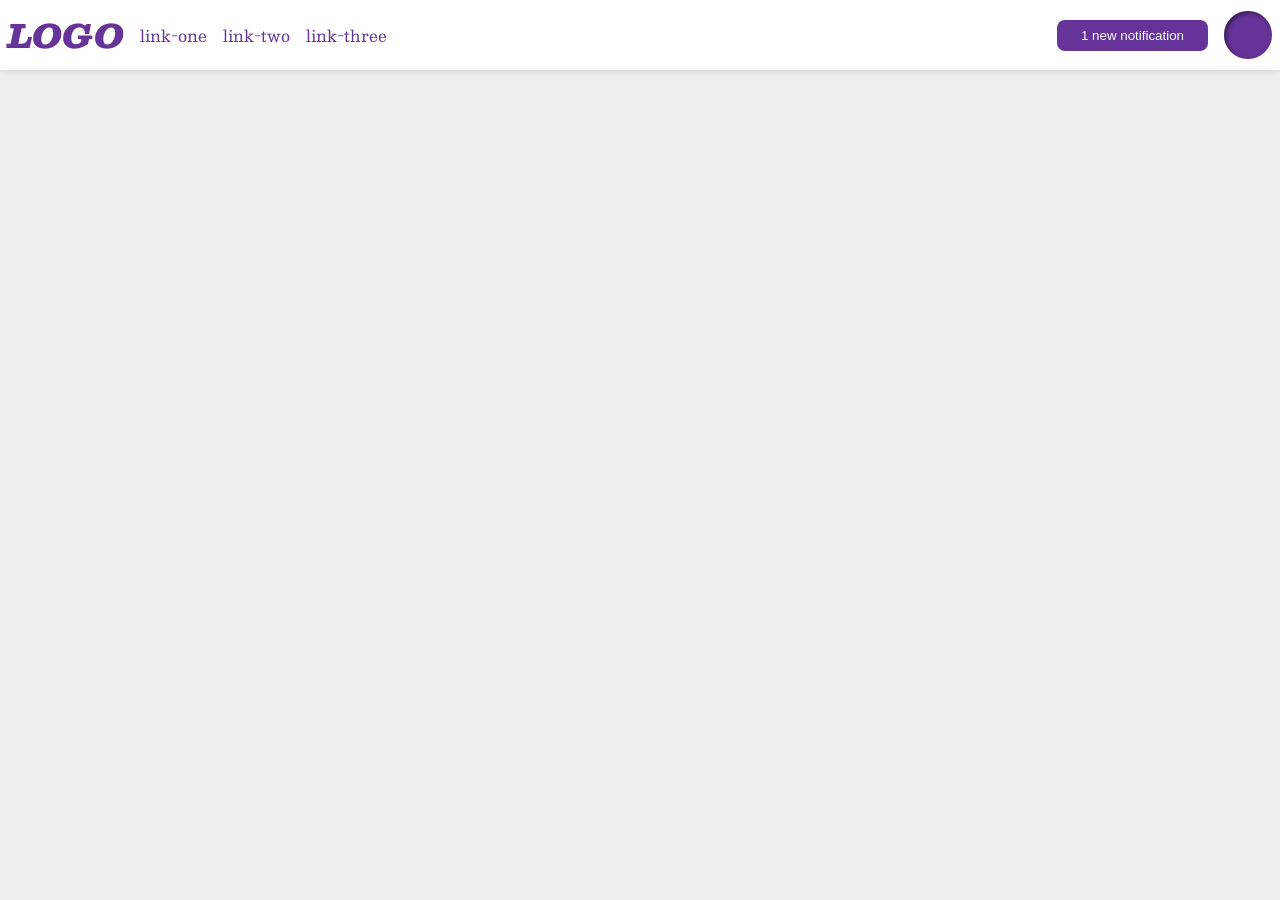
<file: foundations/flex/03-flex-header-2/index.html>
<!DOCTYPE html>
<html lang="en">
  <head>
    <meta charset="UTF-8">
    <meta http-equiv="X-UA-Compatible" content="IE=edge">
    <meta name="viewport" content="width=device-width, initial-scale=1.0">
    <title>Flex Header 2</title>
    <link rel="stylesheet" href="style.css">
  </head>
  <body>
    <div class="header">
    <div class="left">
      <div class="logo">
        LOGO
      </div>
      <ul class="links">
        <li><a href="https://google.com">link-one</a></li>
        <li><a href="https://google.com">link-two</a></li>
        <li><a href="https://google.com">link-three</a></li>
      </ul>
    </div>
    <div class="right">
      <button class="notifications">
        1 new notification
      </button>
      <div class="profile-image"></div>
    </div>
    </div>
  </body>
</html>
</file>
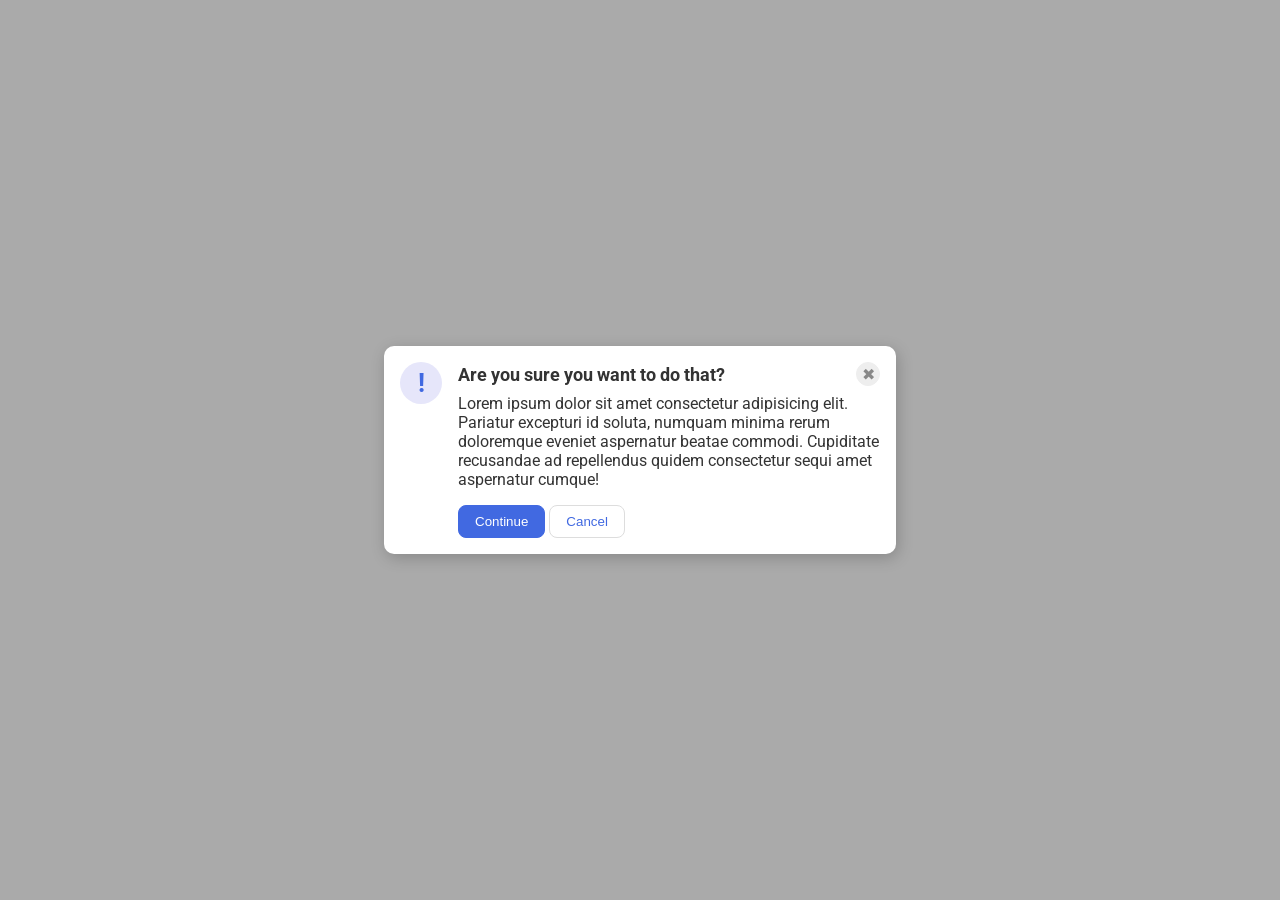
<file: foundations/flex/05-flex-modal/index.html>
<!DOCTYPE html>
<html lang="en">
  <head>
    <meta charset="UTF-8">
    <meta http-equiv="X-UA-Compatible" content="IE=edge">
    <meta name="viewport" content="width=device-width, initial-scale=1.0">
    <link rel="stylesheet" href="style.css">
    <title>Modal</title>
  </head>
  <body>
    <div class="modal">
      <div class="icon">!</div>
      <div class="container">
        <div class="header">Are you sure you want to do that?
          <button class="close-button">✖</button>
        </div>
        <div class="text">Lorem ipsum dolor sit amet consectetur adipisicing elit. Pariatur excepturi id soluta, numquam minima rerum doloremque eveniet aspernatur beatae commodi. Cupiditate recusandae ad repellendus quidem consectetur sequi amet aspernatur cumque!</div>
        <button class="continue">Continue</button>
        <button class="cancel">Cancel</button>
      </div>
    </div>
  </body>
</html>
</file>
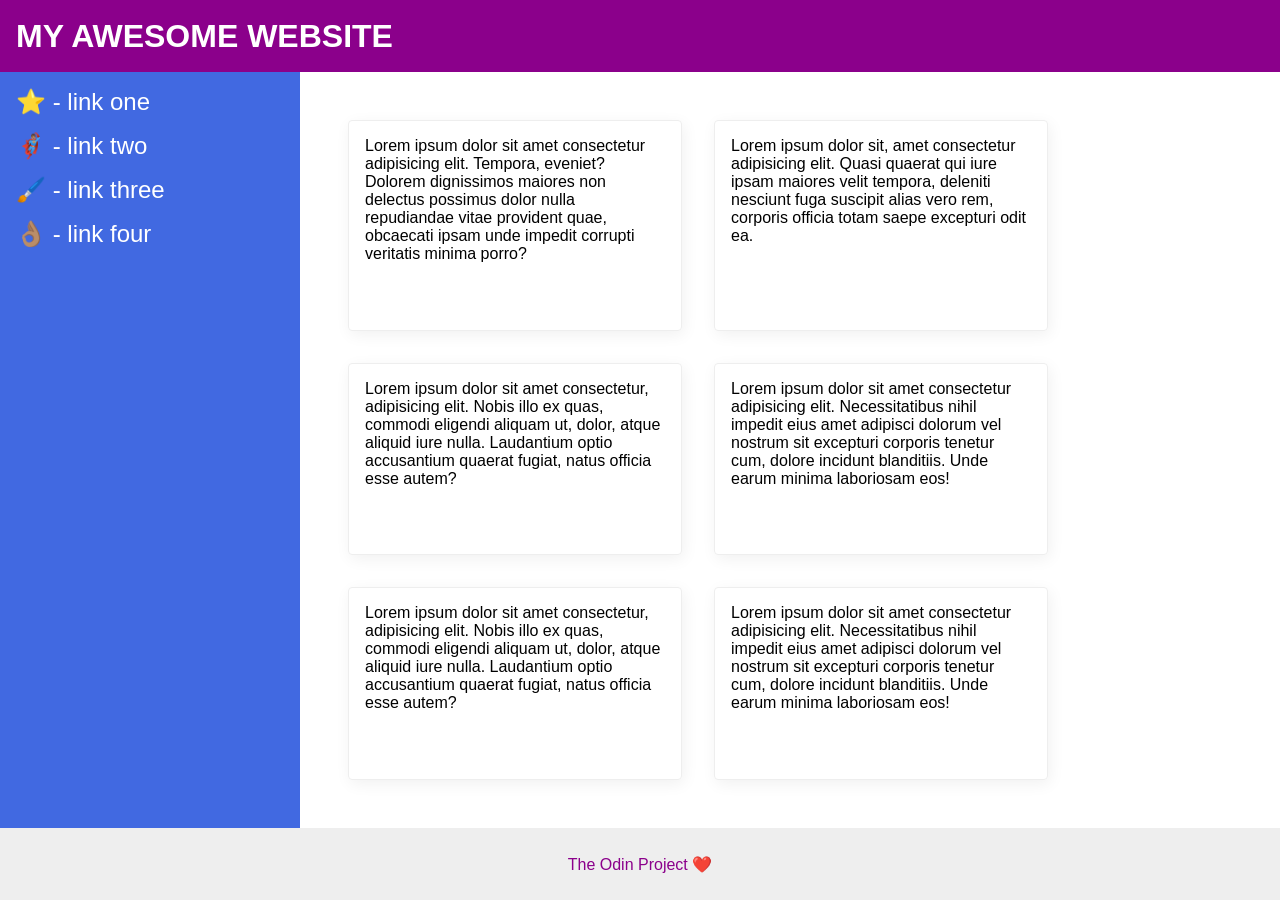
<file: foundations/flex/07-flex-layout-2/index.html>
<!DOCTYPE html>
<html lang="en">
  <head>
    <meta charset="UTF-8">
    <meta http-equiv="X-UA-Compatible" content="IE=edge">
    <meta name="viewport" content="width=device-width, initial-scale=1.0">
    <title>The Holy Grail</title>
    <link rel="stylesheet" href="style.css">
  </head>
  <body>
    <div class="header">
      MY AWESOME WEBSITE
    </div>
    <div class="body">
      <div class="sidebar">
        <ul>
          <li><a href="#">⭐ - link one</a></li>
          <li><a href="#">🦸🏽‍♂️ - link two</a></li>
          <li><a href="#">🖌️ - link three</a></li>
          <li><a href="#">👌🏽 - link four</a></li>
        </ul>
      </div>
      <div class="container">
        <div class="card">Lorem ipsum dolor sit amet consectetur adipisicing elit. Tempora, eveniet? Dolorem dignissimos maiores non delectus possimus dolor nulla repudiandae vitae provident quae, obcaecati ipsam unde impedit corrupti veritatis minima porro?</div>
        <div class="card">Lorem ipsum dolor sit, amet consectetur adipisicing elit. Quasi quaerat qui iure ipsam maiores velit tempora, deleniti nesciunt fuga suscipit alias vero rem, corporis officia totam saepe excepturi odit ea.</div>
        <div class="card">Lorem ipsum dolor sit amet consectetur, adipisicing elit. Nobis illo ex quas, commodi eligendi aliquam ut, dolor, atque aliquid iure nulla. Laudantium optio accusantium quaerat fugiat, natus officia esse autem?</div>
        <div class="card">Lorem ipsum dolor sit amet consectetur adipisicing elit. Necessitatibus nihil impedit eius amet adipisci dolorum vel nostrum sit excepturi corporis tenetur cum, dolore incidunt blanditiis. Unde earum minima laboriosam eos!</div>
        <div class="card">Lorem ipsum dolor sit amet consectetur, adipisicing elit. Nobis illo ex quas, commodi eligendi aliquam ut, dolor, atque aliquid iure nulla. Laudantium optio accusantium quaerat fugiat, natus officia esse autem?</div>
        <div class="card">Lorem ipsum dolor sit amet consectetur adipisicing elit. Necessitatibus nihil impedit eius amet adipisci dolorum vel nostrum sit excepturi corporis tenetur cum, dolore incidunt blanditiis. Unde earum minima laboriosam eos!</div>
      </div>
    </div>
    </body>
    <div class="footer">
      The Odin Project ❤️
    </div>
  </body>
</html>
</file>
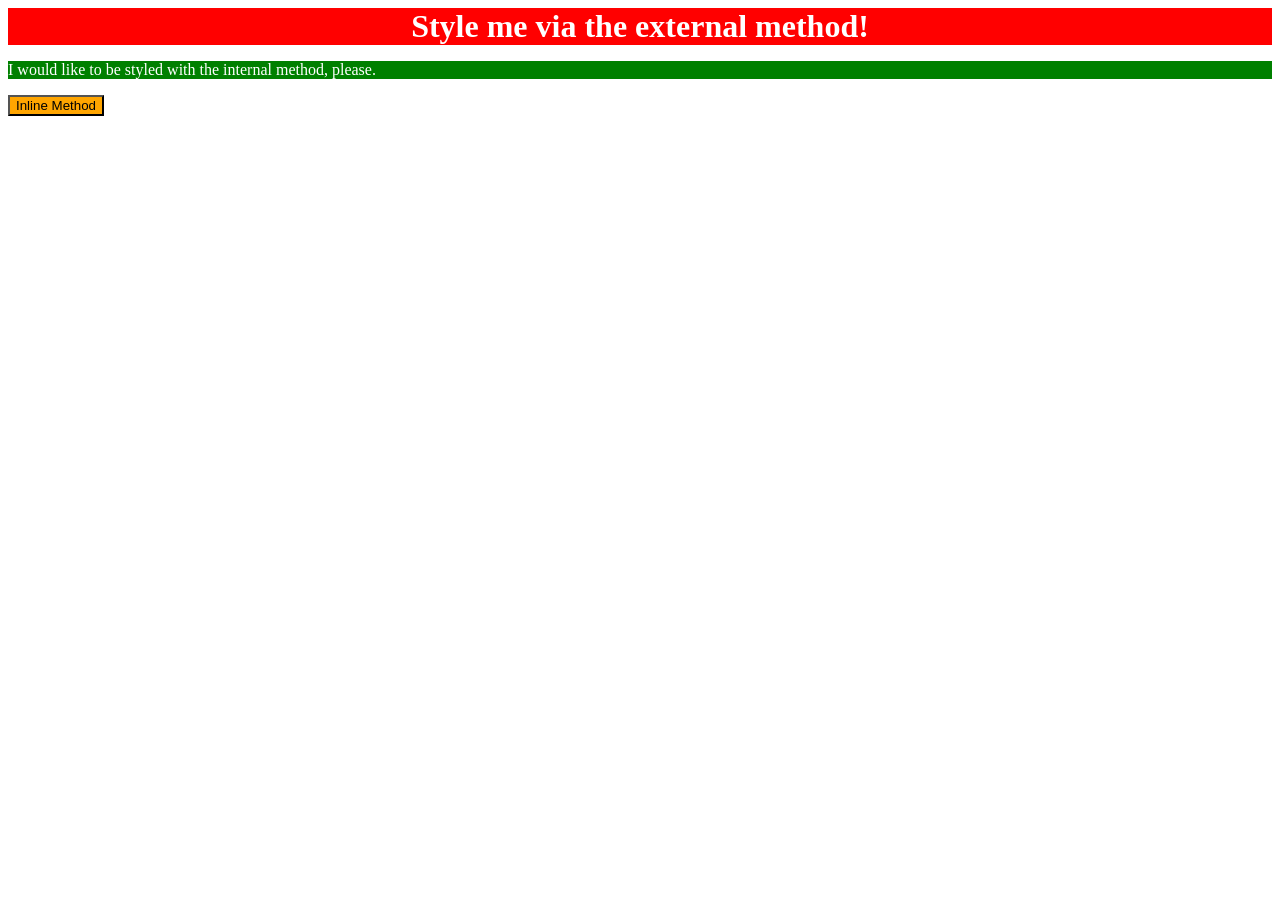
<file: foundations/intro-to-css/01-css-methods/index.html>
<!DOCTYPE html>
<html lang="en">
  <head>
    <meta charset="UTF-8">
    <meta http-equiv="X-UA-Compatible" content="IE=edge">
    <meta name="viewport" content="width=device-width, initial-scale=1.0">
    <title>Methods for Adding CSS</title>
    <link rel="stylesheet" href="style1.css">

    <style>
      p {
        background-color: green;
        color: white;
      }
    </style>
  </head>
  <body>
    <div>Style me via the external method!</div>
    <p>I would like to be styled with the internal method, please.</p>
    <button style="background-color: orange;">Inline Method</button>
  </body>
</html>
</file>
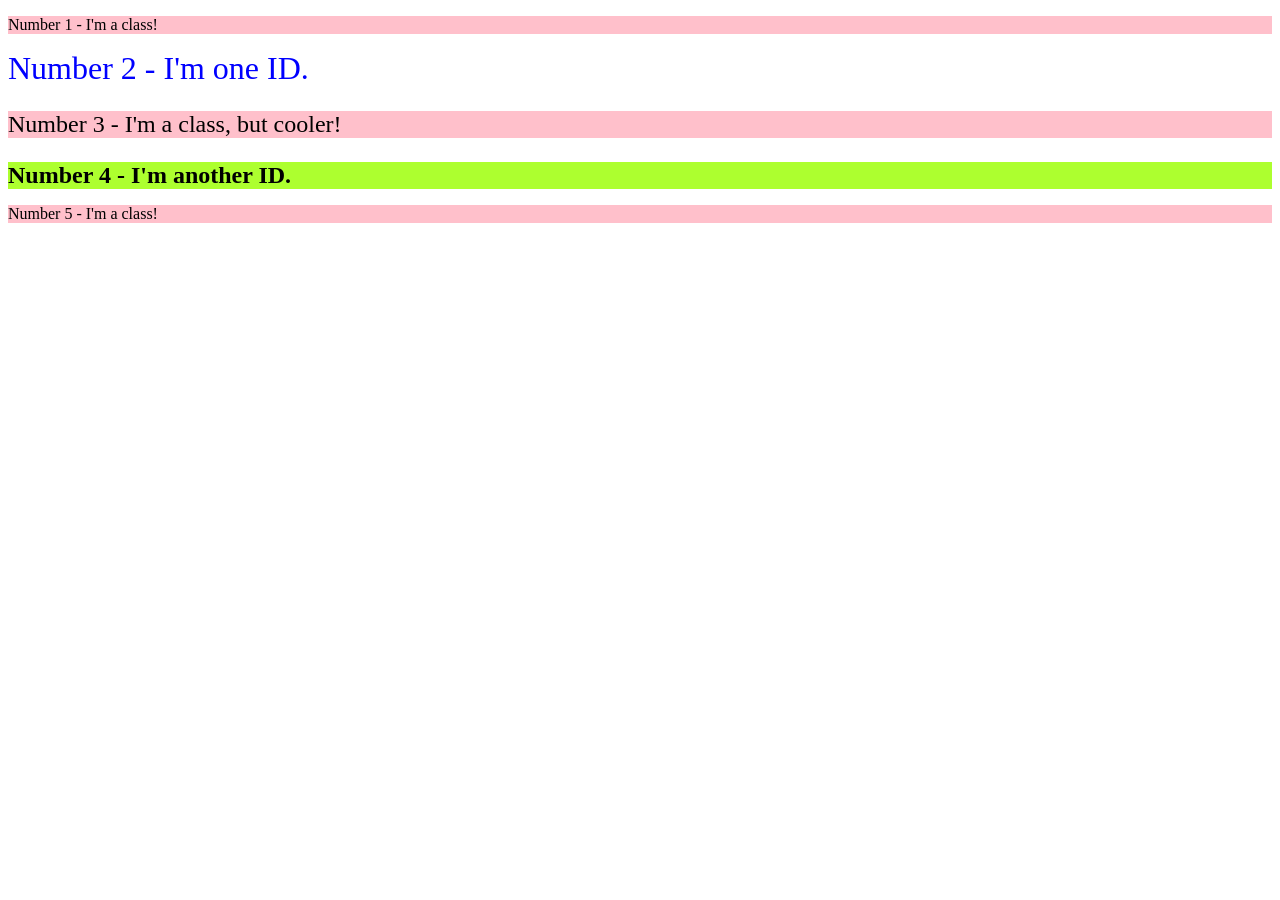
<file: foundations/intro-to-css/02-class-id-selectors/index.html>
<!DOCTYPE html>
<html lang="en">
  <head>
    <meta charset="UTF-8">
    <meta http-equiv="X-UA-Compatible" content="IE=edge">
    <meta name="viewport" content="width=device-width, initial-scale=1.0">
    <title>Class and ID Selectors</title>
    <link rel="stylesheet" href="style.css">
  </head>
  <body>
    <p class="pink">Number 1 - I'm a class!</p>
    <div id="numbertwo">Number 2 - I'm one ID.</div>
    <p class="pink adjust-font-size">Number 3 - I'm a class, but cooler!</p>
    <div id="numberfour" class="adjust-font-size">Number 4 - I'm another ID.</div>
    <p class="pink">Number 5 - I'm a class!</p>
  </body>
</html>
</file>
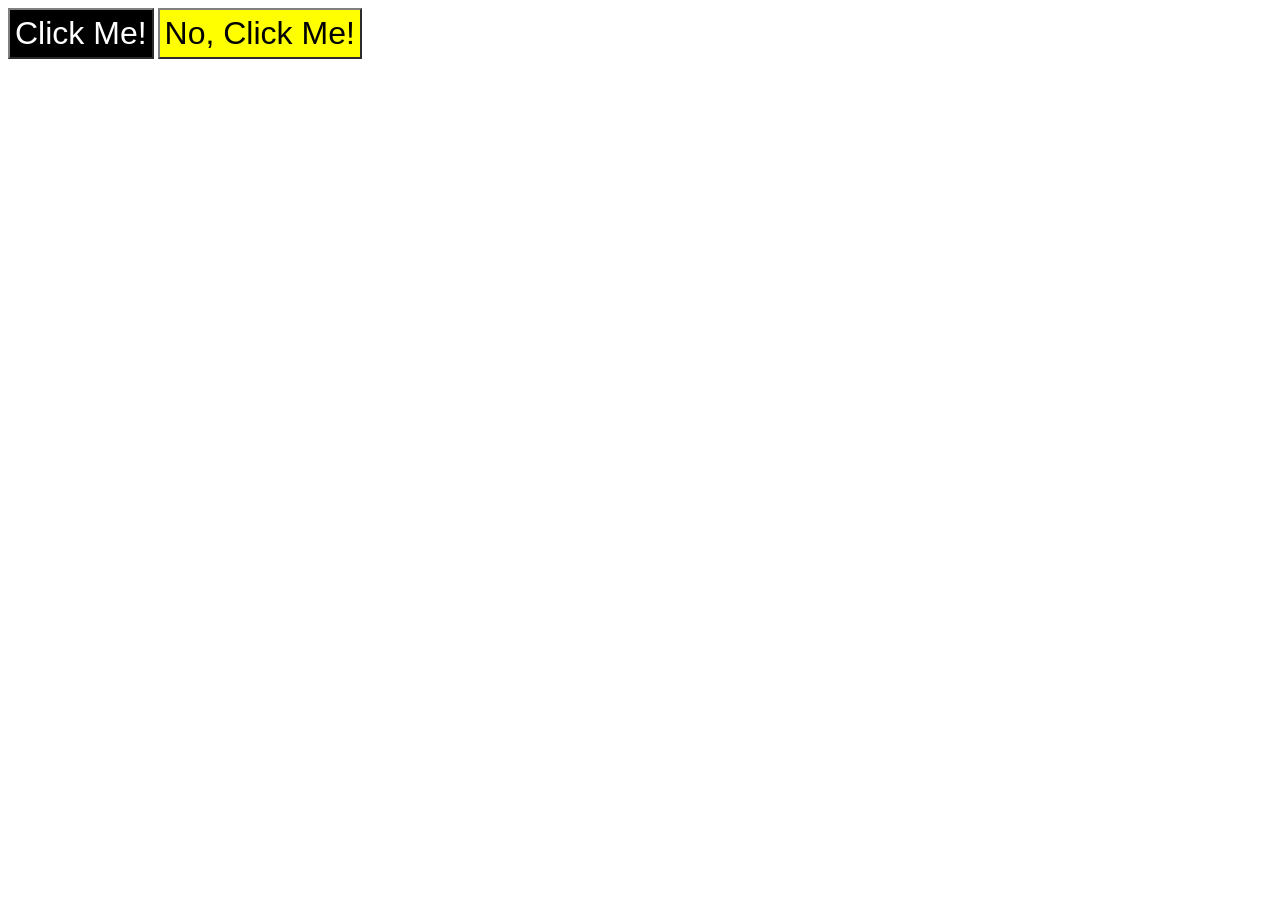
<file: foundations/intro-to-css/03-grouping-selectors/index.html>
<!DOCTYPE html>
<html lang="en">
  <head>
    <meta charset="UTF-8">
    <meta http-equiv="X-UA-Compatible" content="IE=edge">
    <meta name="viewport" content="width=device-width, initial-scale=1.0">
    <title>Grouping Selectors</title>
    <link rel="stylesheet" href="style.css">
  </head>
  <body>
    <button class="left">Click Me!</button>
    <button class="right">No, Click Me!</button>
  </body>
</html>
</file>
<file: foundations/flex/03-flex-header-2/style.css>
/* this is some magical font-importing.  
you'll learn about it later. */
@import url('https://fonts.googleapis.com/css2?family=Besley:ital,wght@0,400;1,900&display=swap');

body {
  margin: 0;
  background: #eee;
  font-family: Besley, serif;
}

.header {
  background: white;
  border-bottom: 1px solid #ddd;
  box-shadow: 0 0 8px rgba(0,0,0,.1);
  display: flex;
  justify-content: space-between;
  align-items: center;
  padding: 8px;
}

.profile-image {
  background: rebeccapurple;
  box-shadow: inset 2px 2px 4px rgba(0,0,0,.5);
  border-radius: 50%;
  width: 48px;
  height: 48px;
}

.logo {
  color: rebeccapurple;
  font-size: 32px;
  font-weight: 900;
  font-style: italic;
}

button {
  border: none;
  border-radius: 8px;
  background: rebeccapurple;
  color: white;
  padding: 8px 24px;
}

a {
  /* this removes the line under our links */
  text-decoration: none;
  color: rebeccapurple;
}

ul {
  list-style-type: none;
  display: flex;
  gap: 16px;
  margin: 0;
  padding: 0;
}

.left, .right {
  display: flex;
  align-items: center;
  gap: 16px;
}
</file>
<file: foundations/flex/05-flex-modal/style.css>
@import url('https://fonts.googleapis.com/css2?family=Roboto:wght@400;700&display=swap');

html, body {
  height: 100%;
}

body {
  font-family: Roboto, sans-serif;
  margin: 0;
  background: #aaa;
  color: #333;
  /* I'll give you this one for free lol */
  display: flex;
  align-items: center;
  justify-content: center;
}

.modal {
  background: white;
  width: 480px;
  border-radius: 10px;
  box-shadow: 2px 4px 16px rgba(0,0,0,.2);
}

.icon {
  color: royalblue;
  font-size: 26px;
  font-weight: 700;
  background: lavender;
  width: 42px;
  height: 42px;
  border-radius: 50%;
  display: flex;
  align-items: center;
  justify-content: center;
}

.close-button {
  background: #eee;
  border-radius: 50%;
  color: #888;
  font-weight: 400;
  font-size: 16px;
  height: 24px;
  width: 24px;
  display: flex;
  align-items: center;
  justify-content: center;
  border: 1px solid #eee;
  padding: 0;
}

button {
  cursor: pointer;
  padding: 8px 16px;
  border-radius: 8px;
}

button.continue {
  background: royalblue;
  border: 1px solid royalblue;
  color: white;
}

button.cancel {
  background: white;
  border: 1px solid #ddd;
  color: royalblue;
}

.header {
  display: flex;
  align-items: center;
  justify-content: space-between;
  font-size: 18px;
  font-weight: 700;
  margin-bottom: 8px;
}

.modal {
  display: flex;
  gap: 16px;
  padding: 16px;
}

.icon {
  /* this keeps the icon from getting smashed by the text */
  flex-shrink: 0;
}

.text {
  margin-bottom: 16px;
}
</file>
<file: foundations/flex/07-flex-layout-2/style.css>
body {
  font-family: -apple-system, BlinkMacSystemFont, 'Segoe UI', Roboto, Oxygen, Ubuntu, Cantarell, 'Open Sans', 'Helvetica Neue', sans-serif;
  margin: 0;
  min-height: 100vh;
  display: flex;
  flex-direction: column;
}

.header {
  height: 72px;
  background: darkmagenta;
  color: white;
  display: flex;
  align-items: center;
  padding: 0 16px;
  font-size: 32px;
  font-weight: 900;
}

.footer {
  height: 72px;
  background: #eee;
  color: darkmagenta;
  display: flex;
  align-items: center;
  justify-content: center;
}

.sidebar {
  width: 300px;
  background: royalblue;
  box-sizing: border-box;
  align-items: left;
  padding: 16px;
  flex-shrink: 0;
}

.card {
  border: 1px solid #eee;
  box-shadow: 2px 4px 16px rgba(0,0,0,.06);
  border-radius: 4px;
  padding: 16px;
  width: 300px;
}

.body {
  flex: 1;
  display: flex;
}

ul {
  list-style: none;
  margin: 0;
  padding: 0;
}

a {
  text-decoration: none;
  color: white;
  font-size: 24px;
}

.container {
  padding: 48px;
  display: flex;
  flex-wrap: wrap;
  gap: 32px;
}

li {
  margin-bottom: 16px;
}
</file>
<file: foundations/intro-to-css/01-css-methods/style1.css>
div {
    background-color: red;
    color:white;
    font-size: 32px;
    text-align: center;
    font-weight: bold;
}
</file>
<file: foundations/intro-to-css/02-class-id-selectors/style.css>
/* Add CSS Styling */

.pink {
    background-color: pink;
}

#numbertwo {
    color: blue;
    font-size: 32px;
}

.adjust-font-size {
  font-size: 24px;
}

#numberfour {
    background-color: greenyellow;
    font-weight: bold;
}
</file>
<file: foundations/intro-to-css/03-grouping-selectors/style.css>
/* Add CSS Styling */

button {
    font-size: 32px;
    border-color: grey;
    padding: 5px;
}

.left {
    background-color: black;
    color: white;
}

.right {
    background-color: yellow;
}
</file>
